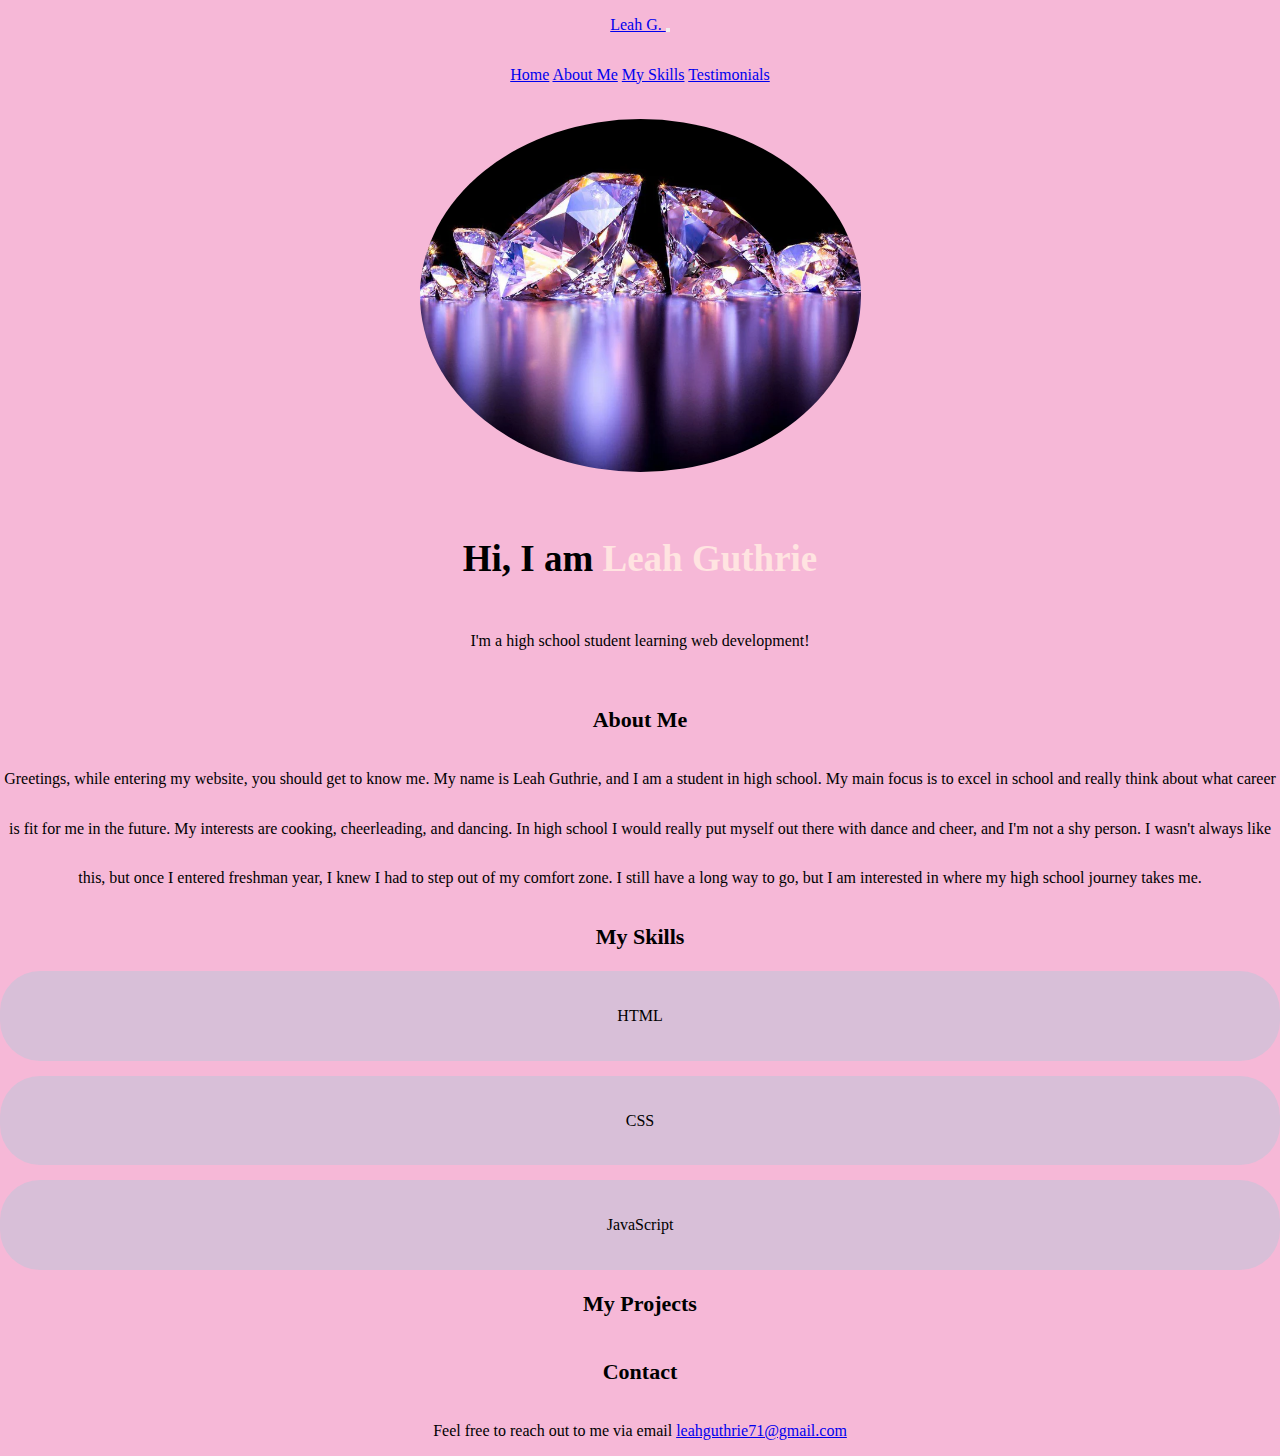
<file: index.html>
<!DOCTYPE html> <!--This tells the browser what kind of file we're <writing-->
<html>

<head>
    <meta charset="UTF-8">
    <meta name="viewport" content="width=device-width, initial-scale=1.0">
    <title> Leah's Portfolio</title>
     <link href="https://cdn.jsdelivr.net/npm/bootstrap@5.3.7/dist/css/bootstrap.min.css" rel="stylesheet" integrity="sha384-LN+7fdVzj6u52u30Kp6M/trliBMCMKTyK833zpbD+pXdCLuTusPj697FH4R/5mcr" crossorigin="anonymous">
    <link href="https://cdnjs.cloudflare.com/ajax/libs/font-awesome/6.4.0/css/all.min.css">
     <link href="style.css" rel="stylesheet">
</head>


<nav class="navbar navbar-expand-lg bg-body-tertiary">
  <div class="container-fluid">
    <a class="navbar-brand" href="#">
      Leah G.
    </a>
    <button class="navbar-toggler" type="button" data-bs-toggle="collapse" data-bs-target="#navbarNavAltMarkup" aria-controls="navbarNavAltMarkup" aria-expanded="false" aria-label="Toggle navigation">
      <span class="navbar-toggler-icon"></span>
    </button>
    <div class="collapse navbar-collapse" id="navbarNavAltMarkup">
      <div class="navbar-nav">
        <a class="nav-link active" aria-current="page" href="index.html">Home</a>
        <a class="nav-link" href="index.html#about">About Me</a>
        <a class="nav-link" href="index.html#skills">My Skills</a>
        <a class="nav-link" href="testimonials.html">Testimonials</a>
    </div>
    </div>
  </div>
</nav>
<body>
    <section id="home" class="hero">
        <img src="how-rare-is-a-purple-diamond-new-world-diamonds_1200x600_crop_center.webp" alt="My Profile Picture" width="35%"/>
        <h2>Hi, I am <span class="accent">Leah Guthrie</span></h2>
        <p>I'm a high school student learning web development!</p>
    </section>

    <section id="about" class="section"> 
        <h2> About Me</h2>
        <p>Greetings, while entering my website, you should get to know me. My name is Leah Guthrie, and I am a student in high school. My main focus is to excel in school and really think about what career is fit for me in the future. My interests are cooking, cheerleading, and dancing. In high school I would really put myself out there with dance and cheer, and I'm not a shy person. I wasn't always like this, but once I entered freshman year, I knew I had to step out of my comfort zone. I still have a long way to go, but I am interested in where my high school journey takes me. </p>
    </section>
    <section id="skills" class="section"> 
        <h2>My Skills</h2>
        <div class="grid">
            <div>HTML</div>
            <div>CSS</div>
            <div>JavaScript</div>
        </div>
    </section>

      <section id="projects" class="section">
        <h2> My Projects</h2>
      </section>
      

      <section id="contact" class="section">
        <h2> Contact</h2>
        <p> Feel free to reach out to me via email
            <a href="mailto:leahguthrie71@gmail.com">leahguthrie71@gmail.com </a>
        </p>
      </section>

      <script src="https://cdn.jsdelivr.net/npm/bootstrap@5.3.7/dist/js/bootstrap.bundle.min.js" integrity="sha384-ndDqU0Gzau9qJ1lfW4pNLlhNTkCfHzAVBReH9diLvGRem5+R9g2FzA8ZGN954O5Q" crossorigin="anonymous"></script>
      <script src="script.js"></script>
  
    </body>

</html>
</file>
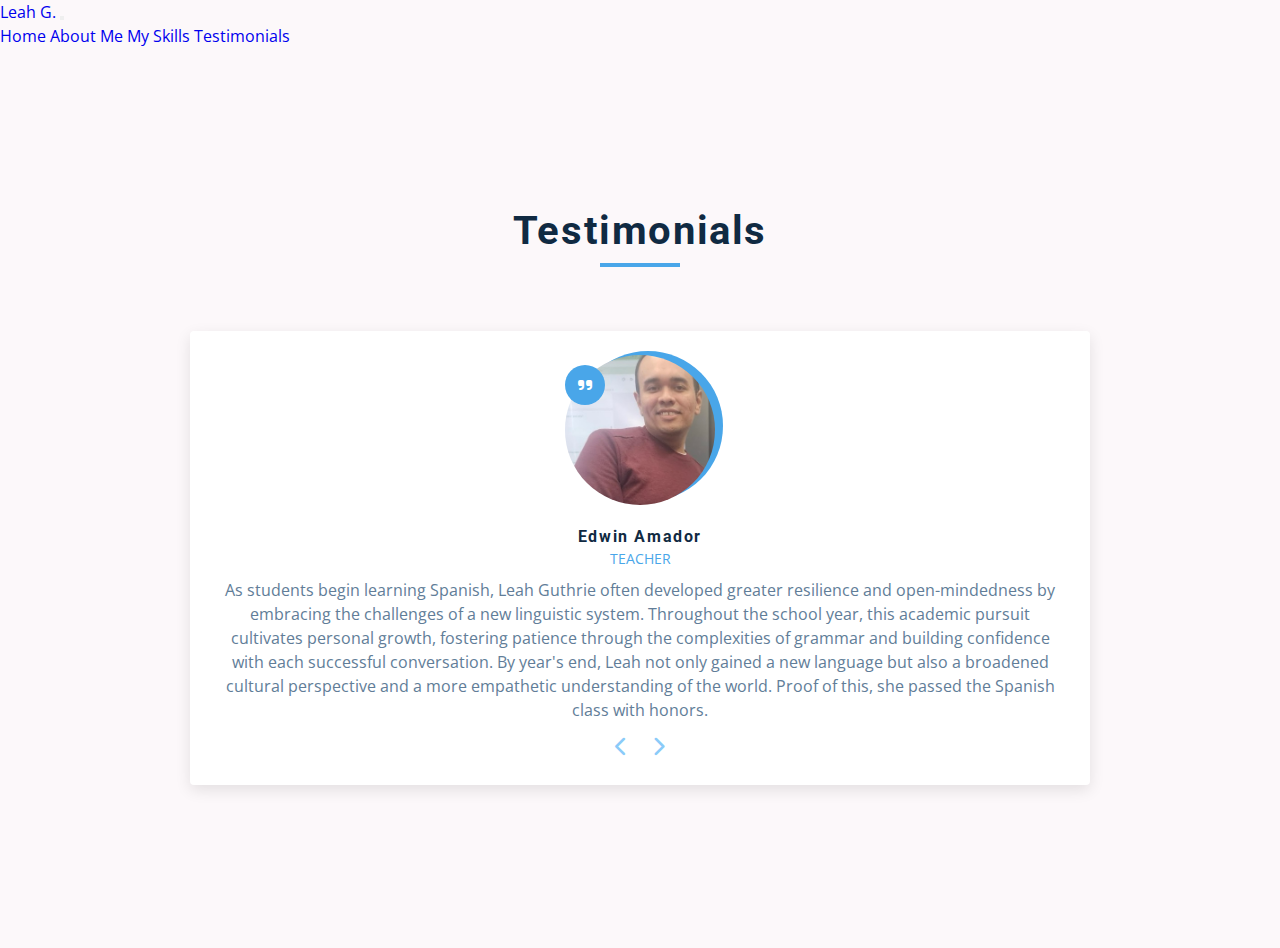
<file: testimonials.html>
<!DOCTYPE html> <!--This tells the browser what kind of file we're <writing-->
<html>

<head>
    <meta charset="UTF-8">
    <meta name="viewport" content="width=device-width, initial-scale=1.0">
    <title> Leah's Portfolio</title>
     <link href="https://cdn.jsdelivr.net/npm/bootstrap@5.3.7/dist/css/bootstrap.min.css" rel="stylesheet" integrity="sha384-LN+7fdVzj6u52u30Kp6M/trliBMCMKTyK833zpbD+pXdCLuTusPj697FH4R/5mcr" crossorigin="anonymous">
    <link rel="stylesheet" href="https://cdnjs.cloudflare.com/ajax/libs/font-awesome/6.4.0/css/all.min.css"/>
    <link href="style2.css" rel="stylesheet"/>
</head>


<nav class="navbar navbar-expand-lg bg-body-tertiary">
  <div class="container-fluid">
    <a class="navbar-brand" href="#">
      Leah G.
    </a>
    <button class="navbar-toggler" type="button" data-bs-toggle="collapse" data-bs-target="#navbarNavAltMarkup" aria-controls="navbarNavAltMarkup" aria-expanded="false" aria-label="Toggle navigation">
      <span class="navbar-toggler-icon"></span>
    </button>
    <div class="collapse navbar-collapse" id="navbarNavAltMarkup">
      <div class="navbar-nav">
        <a class="nav-link active" aria-current="page" href="index.html">Home</a>
        <a class="nav-link" href="index.html#about">About Me</a>
        <a class="nav-link" href="index.html#skills">My Skills</a>
        <a class="nav-link" href="testimonials.html">Testimonials</a>
    </div>
    </div>
  </div>
</nav>


<body>
    <main>
        <section class="container"> 
            <div class="title">
                <h2>Testimonials</h2>
                <div class="underline"></div>
            </div>


            <article class="review">
                <div class="img-container">
                    <img src="#" id="person-img"/>
                </div>

                <h4 id="author">Insert Name Here</h4>
                <p id="job">Insert Job Here</p>
                <p id="info">
                    Lorem ipsum dolor sit amet, consectetur adipiscing elit, sed do eiusmod tempor incididunt ut labore et dolore magna aliqua. Ut enim ad minim veniam, quis nostrud exercitation ullamco laboris nisi ut aliquip ex ea commodo consequat. Duis aute irure dolor in reprehenderit in voluptate velit esse cillum dolore eu fugiat nulla pariatur. Excepteur sint occaecat cupidatat non proident, sunt in culpa qui officia deserunt mollit anim id est laborum.
                </p>


                <div class="button-container">
                    <button class="prev-btn">
                        <i class="fas fa-chevron-left"></i>
                    </button>

                    <button class="next-btn">
                        <i class="fas fa-chevron-right"></i>
                    </button>

                </div>

                 </article>
            </section>


    </main>
   
   
    <script src="https://cdn.jsdelivr.net/npm/bootstrap@5.3.7/dist/js/bootstrap.bundle.min.js" integrity="sha384-ndDqU0Gzau9qJ1lfW4pNLlhNTkCfHzAVBReH9diLvGRem5+R9g2FzA8ZGN954O5Q" crossorigin="anonymous"></script>
      <script src="script.js"></script>
  
    </body>

</html>
</file>
<file: style.css>
*{
    margin: 0;
    padding: 0;
    box-sizing: border-box;
}

body{
    background-color: rgb(246, 184, 215);
    text-align: center;
    line-height: 3.1;
}

.hero{
    padding: 20px 10px;
}

.hero img{
    border-radius: 50%;
    margin-bottom: 10px;
}

.section h2{
    font-size: 22px;
}

.hero h2{
    font-size: 37px;
}

.accent{
    color: mistyrose;
}

.grid{
    display: grid;
    gap: 15px;
}

.grid div{
    padding: 20px;
    border-radius: 40px; 
    background-color: thistle;
}
</file>
<file: style2.css>
/*
===============
Fonts
===============
*/
@import url("https://fonts.googleapis.com/css?family=Open+Sans|Roboto:400,700&display=swap");


/*
===============
Variables
===============
*/


:root {
 /* dark shades of primary color*/
 --clr-primary-1: hsl(205, 86%, 17%);
 --clr-primary-2: hsl(205, 77%, 27%);
 --clr-primary-3: hsl(205, 72%, 37%);
 --clr-primary-4: hsl(205, 63%, 48%);
 /* primary/main color */
 --clr-primary-5: hsl(205, 78%, 60%);
 /* lighter shades of primary color */
 --clr-primary-6: hsl(205, 89%, 70%);
 --clr-primary-7: hsl(205, 90%, 76%);
 --clr-primary-8: hsl(205, 86%, 81%);
 --clr-primary-9: hsl(205, 90%, 88%);
 --clr-primary-10: hsl(205, 100%, 96%);
 /* darkest grey - used for headings */
 --clr-grey-1: hsl(209, 61%, 16%);
 --clr-grey-2: hsl(211, 39%, 23%);
 --clr-grey-3: hsl(209, 34%, 30%);
 --clr-grey-4: hsl(209, 28%, 39%);
 /* grey used for paragraphs */
 --clr-grey-5: hsl(210, 22%, 49%);
 --clr-grey-6: hsl(209, 23%, 60%);
 --clr-grey-7: hsl(211, 27%, 70%);
 --clr-grey-8: hsl(210, 31%, 80%);
 --clr-grey-9: hsl(212, 33%, 89%);
 --clr-grey-10: hsl(210, 36%, 96%);
 --clr-white: #fff;
 --clr-red-dark: hsl(360, 67%, 44%);
 --clr-red-light: hsl(360, 71%, 66%);
 --clr-green-dark: hsl(125, 67%, 44%);
 --clr-green-light: hsl(125, 71%, 66%);
 --clr-black: #222;
 --ff-primary: "Roboto", sans-serif;
 --ff-secondary: "Open Sans", sans-serif;
 --transition: all 0.3s linear;
 --spacing: 0.1rem;
 --radius: 0.25rem;
 --light-shadow: 0 5px 15px rgba(0, 0, 0, 0.1);
 --dark-shadow: 0 5px 15px rgba(0, 0, 0, 0.2);
 --max-width: 1170px;
 --fixed-width: 620px;
}
/*
===============
Global Styles
===============
*/


*,
::after,
::before {
 margin: 0;
 padding: 0;
 box-sizing: border-box;
}
body {
 font-family: var(--ff-secondary);
 background: rgba(243, 224, 234, 0.234);
 color: var(--clr-grey-1);
 line-height: 1.5;
 font-size: 0.875rem;
}
ul {
 list-style-type: none;
}
a {
 text-decoration: none;
}
h1,
h2,
h3,
h4 {
 letter-spacing: var(--spacing);
 text-transform: capitalize;
 line-height: 1.25;
 margin-bottom: 0.75rem;
 font-family: var(--ff-primary);
}
h1 {
 font-size: 3rem;
}
h2 {
 font-size: 2rem;
}
h3 {
 font-size: 1.25rem;
}
h4 {
 font-size: 0.875rem;
}
p {
 margin-bottom: 1.25rem;
 color: var(--clr-grey-5);
}
@media screen and (min-width: 800px) {
 h1 {
   font-size: 4rem;
 }
 h2 {
   font-size: 2.5rem;
 }
 h3 {
   font-size: 1.75rem;
 }
 h4 {
   font-size: 1rem;
 }
 body {
   font-size: 1rem;
 }
 h1,
 h2,
 h3,
 h4 {
   line-height: 1;
 }
}
/*  global classes */


/* section */
.section {
 padding-top: 2rem; /* reduce top padding */
 padding-bottom: 5rem;
}


.section-center {
 width: 90vw;
 margin: 0 auto;
 max-width: 1200px;
}
@media screen and (min-width: 992px) {
 .section-center {
   width: 95vw;
 }
}
main {
 min-height: 1000vh;
 display: grid;
 place-items: center;
}


/*
===============
Reviews
===============
*/
main {
 min-height: 100vh;
 display: grid;
 place-items: center;
}
.title {
 text-align: center;
 margin-bottom: 4rem;
}
.underline {
 height: 0.25rem;
 width: 5rem;
 background: var(--clr-primary-5);
 margin-left: auto;
 margin-right: auto;
}
.container {
 width: 100vw;
 max-width: 900px; /* larger max-width */
 margin: 0 auto;
}
.review {
 background: var(--clr-white);
 padding: 1.5rem 2rem;
 border-radius: var(--radius);
 box-shadow: var(--light-shadow);
 transition: var(--transition);
 text-align: center;
}
.review:hover {
 box-shadow: var(--dark-shadow);
}
.img-container {
 position: relative;
 width: 150px;
 height: 150px;
 border-radius: 50%;
 margin: 0 auto;
 margin-bottom: 1.5rem;
}
#person-img {
 width: 100%;
 display: block;
 height: 100%;
 object-fit: cover;
 border-radius: 50%;
 position: relative;
}
.img-container::after {
 font-family: "Font Awesome 5 Free";
 font-weight: 900;
 content: "\f10e";
 position: absolute;
 top: 0;
 left: 0;
 width: 2.5rem;
 height: 2.5rem;
 display: grid;
 place-items: center;
 border-radius: 50%;
 transform: translateY(25%);
 background: var(--clr-primary-5);
 color: var(--clr-white);
}
.img-container::before {
 content: "";
 width: 100%;
 height: 100%;
 background: var(--clr-primary-5);
 position: absolute;
 top: -0.25rem;
 right: -0.5rem;
 border-radius: 50%;
}
#author {
 margin-bottom: 0.25rem;
}
#job {
 margin-bottom: 0.5rem;
 text-transform: uppercase;
 color: var(--clr-primary-5);
 font-size: 0.85rem;
}
#info {
 margin-bottom: 0.75rem;
}
.prev-btn,
.next-btn {
 color: var(--clr-primary-7);
 font-size: 1.25rem;
 background: transparent;
 border-color: transparent;
 margin: 0 0.5rem;
 transition: var(--transition);
 cursor: pointer;
}
.prev-btn:hover,
.next-btn:hover {
 color: var(--clr-primary-5);
}
.random-btn {
 margin-top: 0.5rem;
 background: var(--clr-primary-10);
 color: var(--clr-primary-5);
 padding: 0.25rem 0.5rem;
 text-transform: capitalize;
 border-radius: var(--radius);
 transition: var(--transition);
 border-color: var(--clr-primary-5);
 cursor: pointer;
}
.random-btn:hover {
 background: var(--clr-primary-5);
 color: var(--clr-primary-1);
}
</file>
